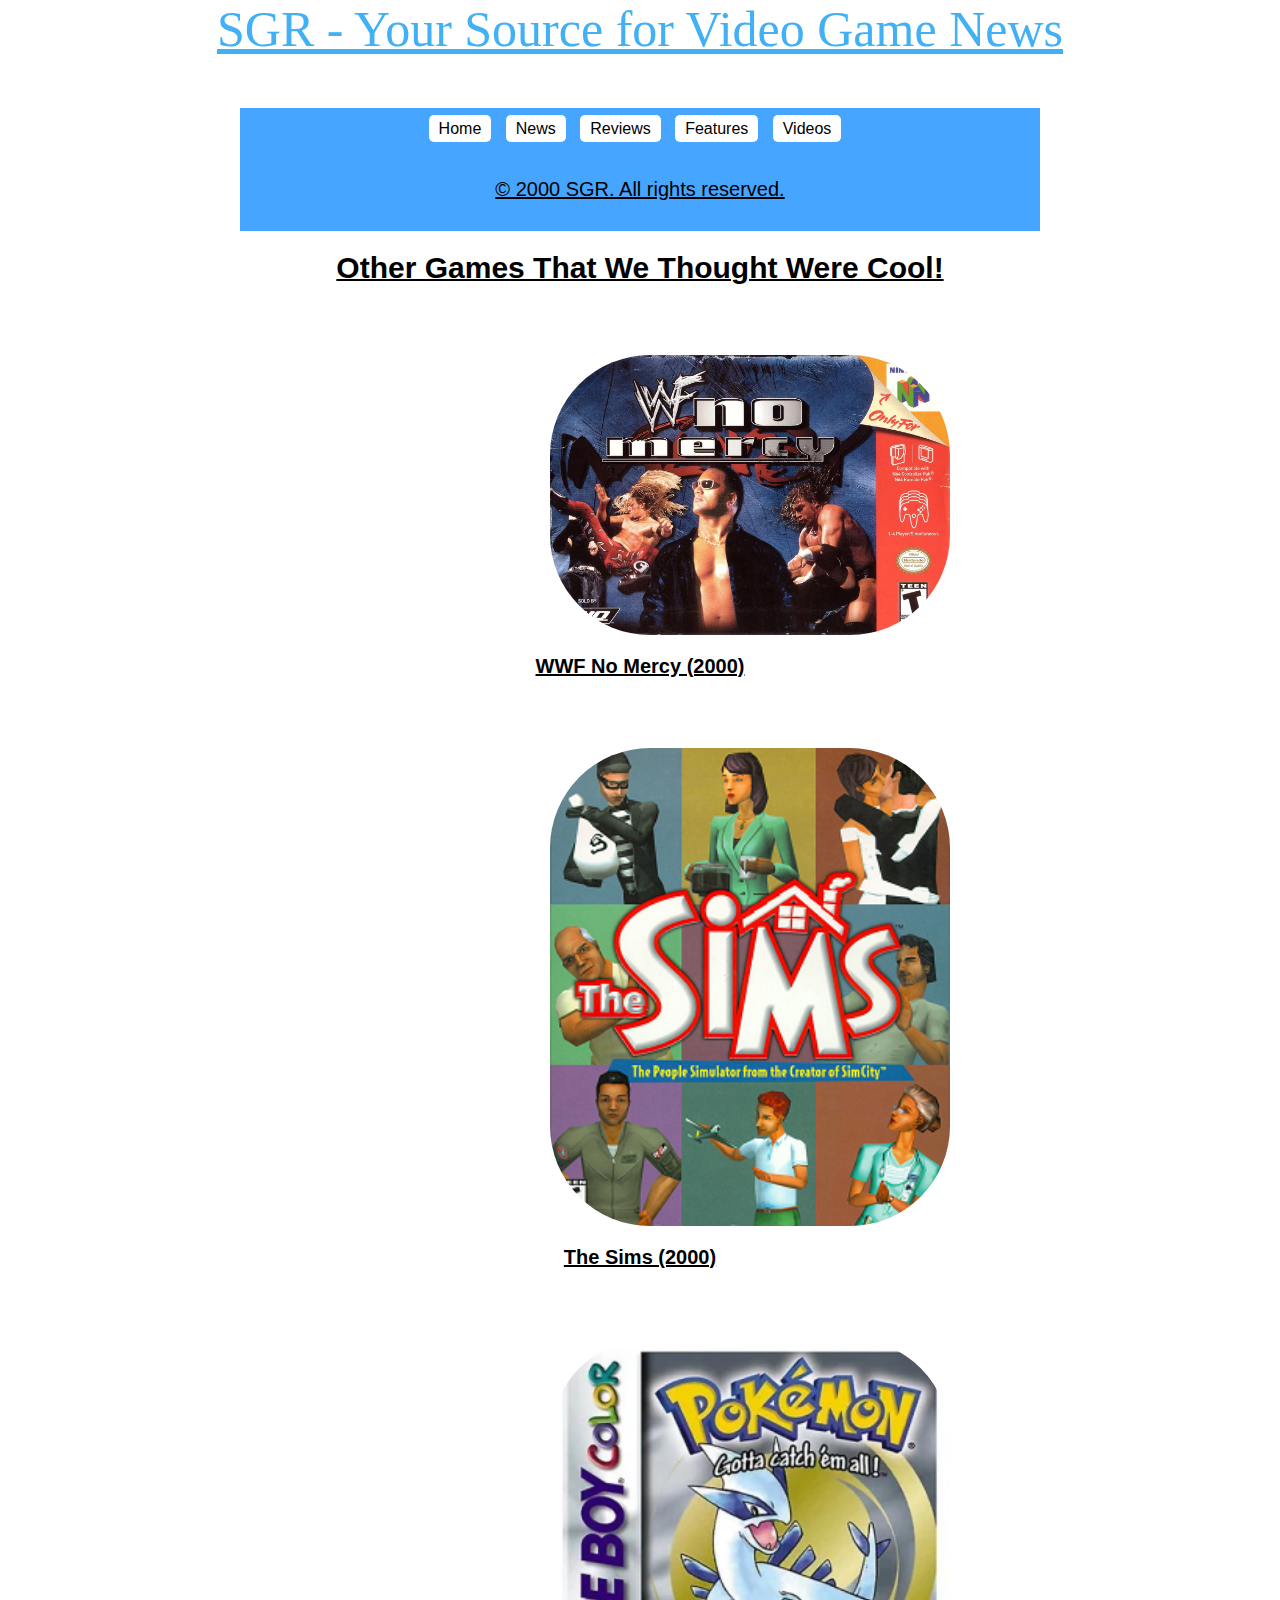
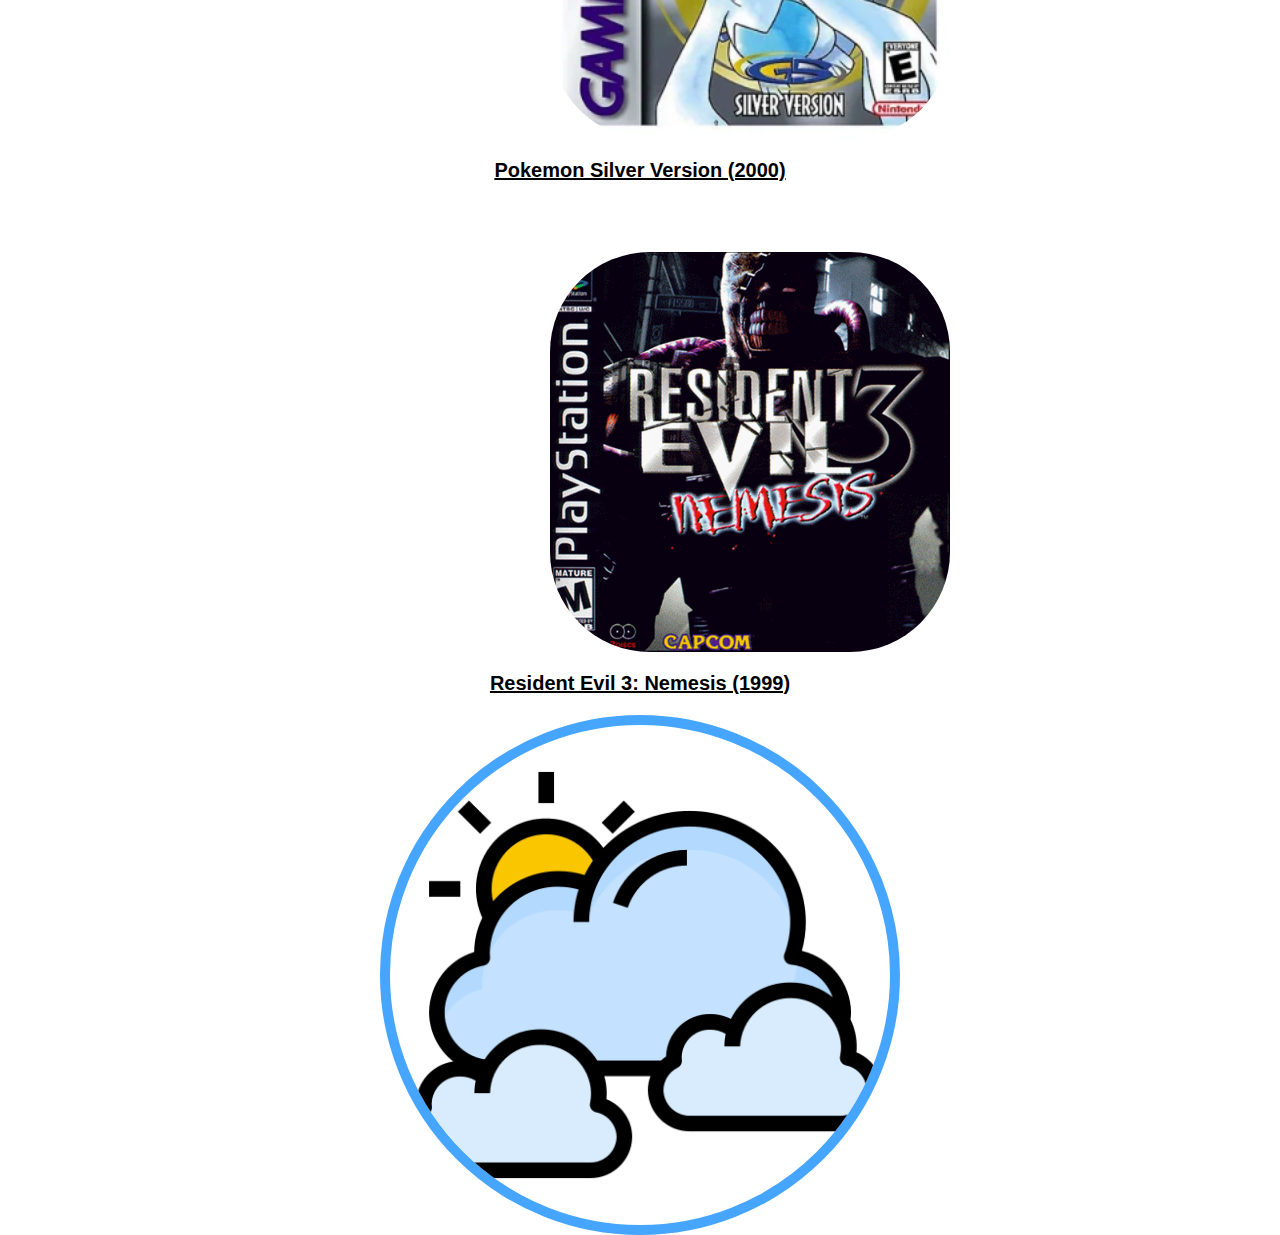
<file: headline.html>
<html lang="en">
<head>
    <meta charset="UTF-8">
    <meta name="viewport" content="width=device-width, initial-scale=1.0">
    <link rel="stylesheet" href="template/css/headline.css">
    <title>Document</title>
</head>
<body>
    <p class="head">SGR - Your Source for Video Game News</p>
    <div class="container">
        <header>
            <h1>SGR</h1>
            <nav>
                <ul>
                    <li><a id="homeButton" href="../index.html">Home</a></li>
                    <li><a href="../review.html">News</a></li>
                    <li><a href="../p5js/p5js.html">Reviews</a></li>
                    <li><a href="../headline.html">Features</a></li>
                    <li><a href="../video.html">Videos</a></li>
                    <!-- Add other navigation links if needed -->
                </ul>
            </nav>
        </header>

        <!-- Your main content goes here -->

        <footer>
            <p>&copy; 2000 SGR. All rights reserved.</p>
        </footer>
    </div>

    <script>
        document.getElementById("homeButton").addEventListener("click", function() {
            window.history.back();
        });
    </script>

    <p><b class = "games"> Other Games That We Thought Were Cool! </b></p>
    <a href="https://en.wikipedia.org/wiki/No_Mercy_(2000)"> <img class="gameimage" src="template/media/images/wwe.jpg" > </a>
    <p><b class="sent"> WWF No Mercy (2000) </b></p>
    <p></p>
    <a href="https://en.wikipedia.org/wiki/The_Sims_(video_game)"> <img class="gameimage" src="template/media/images/The_Sims_Coverart.webp" > </a>
    <p><b class="sent"> The Sims (2000) </b></p>
    <p></p>
    <a href="https://en.wikipedia.org/wiki/Pok%C3%A9mon_Gold_and_Silver"> <img class="gameimage" src="template/media/images/pokemon silver.webp"> </a>
    <p><b class="sent"> Pokemon Silver Version (2000) </b></p>
    <p></p>
    <a href="https://en.wikipedia.org/wiki/Resident_Evil_3:_Nemesis"> <img class="gameimage" src="template/media/images/residentevil.webp" > </a>
    <p><b class="sent"> Resident Evil 3: Nemesis (1999) </b></p>

    <img class = "icon" src="template/media/images/5497346.png" alt="Icon">

</body>
</html>
</file>
<file: template/css/headline.css>
body {
    font-family: Arial, sans-serif;
    margin: 0;
    padding: 0;
    background-color: white;
    color: black;
}

.container {
    max-width: 800px;
    margin: 0 auto;
}

header {
    background-color: #46a6ff;
    padding: 10px;
    text-align: center;
}

header h1 {
    margin: 0;
    font-size: 2px;
    color: #ffffff;
}

nav ul {
    list-style: none;
    padding: 0;
    margin: 0;
}

nav li {
    display: inline;
    margin-right: 10px;
}

nav a {
    text-decoration: none;
    color: #000;
    background-color: #ffffff;
    padding: 5px 10px;
    border-radius: 5px;
}

nav a:hover {
    background-color: #616161;
    color: #FFF;
}

.main-content {
    display: flex;
    justify-content: space-between;
    padding: 20px 0;
}

footer {
    background-color: #46a6ff;
    padding: 10px;
    text-align: center;
}

p{
    text-align: center;
    font-size: 20px;
    text-decoration: underline;
}

.head{
    font-size: 50px;
    margin-top: auto;
    text-align: center;
    font-family: Georgia, 'Times New Roman', Times, serif;
    color: rgb(65, 176, 245);
    text-decoration: underline;
}

.games{
    font-size: 30px;
    font-family: 'Franklin Gothic Medium', 'Arial Narrow', Arial, sans-serif;

}

.gameimage{
    width: 400px;
    margin-left: 550px;
    margin-top: 50px;
    border-radius: 100px ;
}

.sent{
    text-align: center;
    font-family: 'Lucida Sans', 'Lucida Sans Regular', 'Lucida Grande', 'Lucida Sans Unicode', Geneva, Verdana, sans-serif;
}

.icon{
    height: auto;
    display: block;
    width: 500px;
    margin: auto;
    border-radius: 5px;
    border: solid;
    border-radius: 500px;
    border-color: #46a6ff;
    border-width: 10px;

}
</file>
